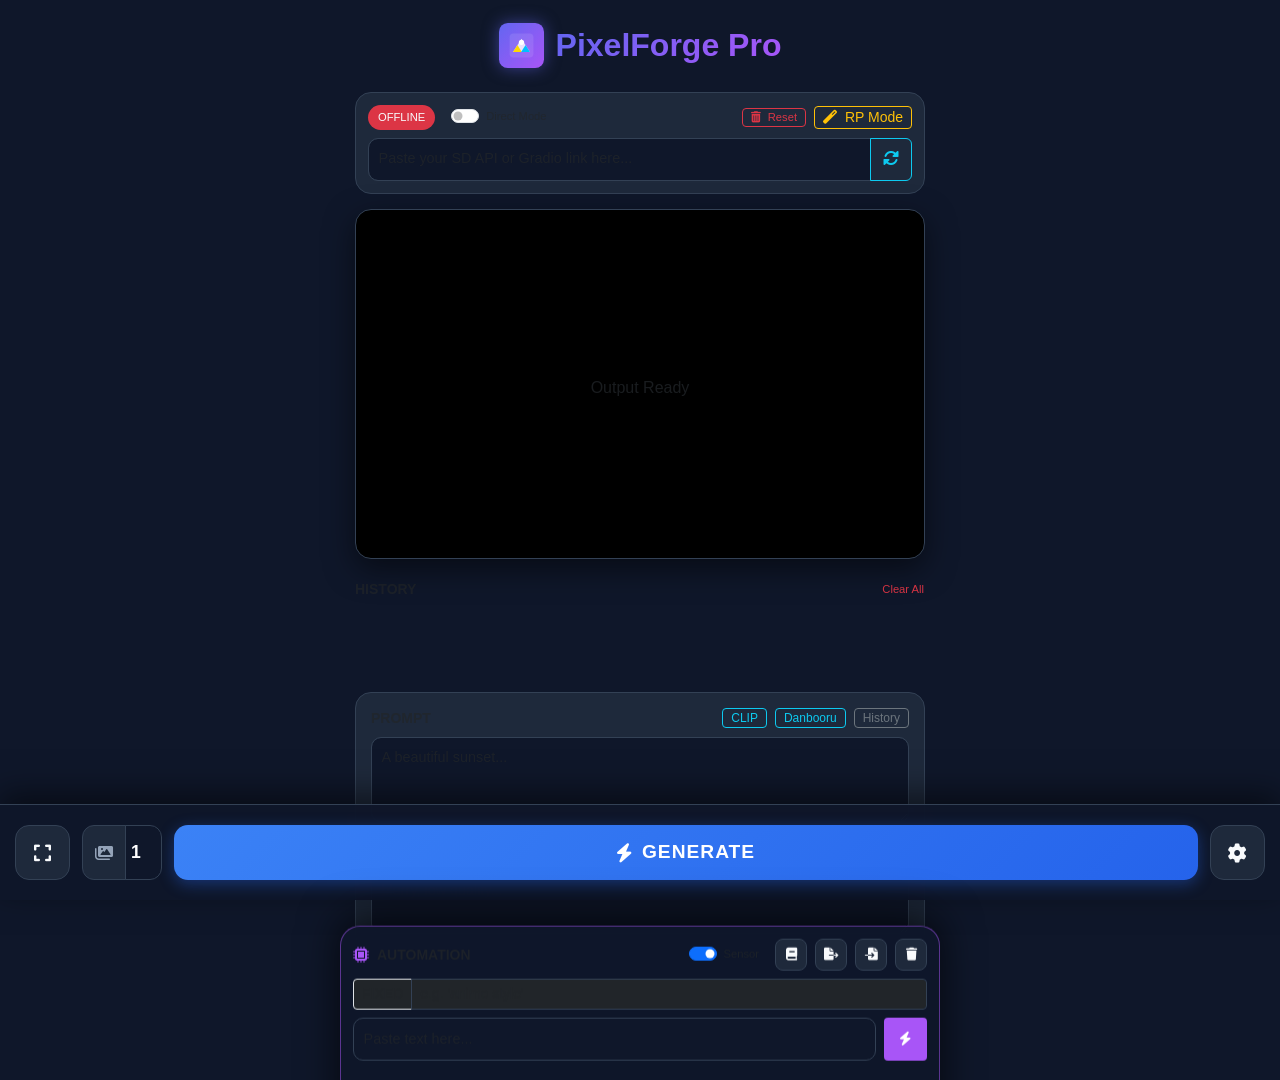
<file: index.html>
<!DOCTYPE html>
<html lang="en">
<head>
    <meta charset="UTF-8">
    <meta name="viewport" content="width=device-width, initial-scale=1.0, maximum-scale=1.0, user-scalable=no">
    <title>PixelForge Pro</title>
    <link rel="icon" type="image/svg+xml" href="logo.svg">
    <!-- PWA Support -->
    <link rel="manifest" href="manifest.json">
    <meta name="theme-color" content="#6366F1">
    <meta name="mobile-web-app-capable" content="yes">
    <meta name="apple-mobile-web-app-capable" content="yes">
    <meta name="description" content="PixelForge Pro: A high-performance, standalone web interface for Stable Diffusion.">
    <meta name="apple-mobile-web-app-status-bar-style" content="black-translucent">
    <link rel="apple-touch-icon" href="logo.svg">

    <link href="https://cdn.jsdelivr.net/npm/bootstrap@5.3.0/dist/css/bootstrap.min.css" rel="stylesheet">
    <link href="https://cdnjs.cloudflare.com/ajax/libs/font-awesome/6.0.0/css/all.min.css" rel="stylesheet">
    <style>
        :root {
            --bg-color: #0f172a;
            --card-bg: #1e293b;
            --accent-color: #3b82f6;
            --text-main: #f8fafc;
            --text-muted: #94a3b8;
            --border-color: #334155;
            --panel-height: 100px;
        }

        body {
            background-color: var(--bg-color);
            color: var(--text-main);
            font-family: 'Inter', -apple-system, sans-serif;
            padding-bottom: var(--panel-height);
            min-height: 100vh;
            overflow-x: hidden;
        }

        .container {
            max-width: 600px;
            padding: 15px;
        }

        .header-section {
            background-color: var(--card-bg);
            border-radius: 16px;
            padding: 12px;
            margin-bottom: 15px;
            border: 1px solid var(--border-color);
        }

        .form-control, .form-select {
            background-color: #0f172a;
            border: 1px solid var(--border-color);
            color: var(--text-main);
            padding: 0.6rem;
            border-radius: 10px;
            font-size: 0.9rem;
        }

        .image-output-container {
            width: 100%;
            min-height: 350px;
            background-color: #000;
            border-radius: 16px;
            display: flex;
            align-items: center;
            justify-content: center;
            position: relative;
            margin-bottom: 20px;
            border: 1px solid var(--border-color);
            overflow: hidden;
            box-shadow: 0 10px 30px rgba(0,0,0,0.5);
        }

        .image-output-container img {
            max-width: 100%;
            max-height: 80vh;
            object-fit: contain;
        }

        .prompt-section {
            background-color: var(--card-bg);
            border-radius: 16px;
            padding: 15px;
            margin-bottom: 15px;
            border: 1px solid var(--border-color);
        }

        .fixed-bottom-panel {
            position: fixed;
            bottom: 0;
            left: 0;
            right: 0;
            background: rgba(15, 23, 42, 0.95);
            backdrop-filter: blur(20px);
            border-top: 1px solid var(--border-color);
            padding: 20px 15px;
            z-index: 1050;
            box-shadow: 0 -10px 30px rgba(0,0,0,0.5);
        }

        .control-row {
            display: flex;
            align-items: center;
            gap: 12px;
            height: 55px;
        }

        .batch-input-group {
            width: 80px;
            height: 100%;
        }
        
        .batch-input-group .input-group {
            height: 100%;
        }

        .batch-input-group .input-group-text {
            background-color: var(--card-bg) !important;
            border-color: var(--border-color) !important;
            color: var(--text-muted);
            border-radius: 12px 0 0 12px;
        }

        .batch-input-group input {
            height: 100%;
            background-color: #0f172a !important;
            border-color: var(--border-color) !important;
            color: white !important;
            border-radius: 0 12px 12px 0;
            font-weight: bold;
            font-size: 1.1rem;
        }

        .settings-drawer {
            position: absolute;
            bottom: 100px;
            right: 15px;
            width: 300px;
            background: var(--card-bg);
            border: 1px solid var(--border-color);
            border-radius: 16px;
            padding: 16px;
            display: flex;
            flex-direction: column;
            gap: 12px;
            box-shadow: 0 10px 30px rgba(0,0,0,0.5);
            opacity: 0;
            visibility: hidden;
            transform: translateY(20px) scale(0.95);
            transform-origin: bottom right;
            transition: all 0.3s cubic-bezier(0.34, 1.56, 0.64, 1);
            z-index: 1100;
            max-height: 70vh;
            overflow-y: auto;
        }

        .settings-drawer.active {
            opacity: 1;
            visibility: visible;
            transform: translateY(0) scale(1);
        }

        .res-drawer {
            position: absolute;
            bottom: 100px;
            left: 15px;
            width: 280px;
            background: var(--card-bg);
            border: 1px solid var(--border-color);
            border-radius: 16px;
            padding: 16px;
            display: flex;
            flex-direction: column;
            gap: 12px;
            box-shadow: 0 10px 30px rgba(0,0,0,0.5);
            opacity: 0;
            visibility: hidden;
            transform: translateY(20px) scale(0.95);
            transform-origin: bottom left;
            transition: all 0.3s cubic-bezier(0.34, 1.56, 0.64, 1);
            z-index: 1100;
            max-height: 70vh;
            overflow-y: auto;
        }

        .res-drawer.active {
            opacity: 1;
            visibility: visible;
            transform: translateY(0) scale(1);
        }

        .resource-section {
            border-bottom: 1px solid var(--border-color);
            padding-bottom: 12px;
            margin-bottom: 8px;
        }

        .resource-section:last-child {
            border-bottom: none;
        }

        .resource-grid {
            display: grid;
            grid-template-columns: 1fr;
            gap: 8px;
            margin-top: 8px;
        }

        .lora-item {
            font-size: 0.75rem;
            padding: 6px 10px;
            background: #0f172a;
            border: 1px solid var(--border-color);
            border-radius: 8px;
            cursor: pointer;
            transition: all 0.2s;
            display: flex;
            justify-content: space-between;
            align-items: center;
        }

        .lora-item:hover {
            border-color: var(--accent-color);
            background: rgba(59, 130, 246, 0.1);
        }

        .btn-preset {
            width: 100%;
            padding: 12px;
            border-radius: 10px;
            font-size: 0.9rem;
            font-weight: 600;
            border: 1px solid var(--border-color);
            color: var(--text-main);
            background: #0f172a;
            text-align: center;
            transition: all 0.2s;
            display: flex;
            justify-content: space-between;
            align-items: center;
        }

        .btn-preset i { opacity: 0; }
        .btn-preset.active i { opacity: 1; }

        .btn-preset.active {
            background: var(--accent-color);
            border-color: var(--accent-color);
            color: white;
            box-shadow: 0 4px 12px rgba(59, 130, 246, 0.4);
        }

        .btn-res-toggle {
            width: 55px;
            height: 55px;
            background: var(--card-bg);
            border: 1px solid var(--border-color);
            border-radius: 14px;
            color: var(--text-main);
            display: flex;
            align-items: center;
            justify-content: center;
            font-size: 1.2rem;
            transition: all 0.2s;
        }
        
        .btn-res-toggle:active { transform: scale(0.95); }

        .btn-generate {
            flex: 1;
            background: linear-gradient(135deg, #3b82f6 0%, #2563eb 100%);
            border: none;
            height: 100%;
            font-weight: 800;
            border-radius: 14px;
            color: white;
            text-transform: uppercase;
            letter-spacing: 1px;
            font-size: 1.2rem;
            box-shadow: 0 4px 15px rgba(37, 99, 235, 0.4);
            transition: all 0.2s;
            display: flex;
            align-items: center;
            justify-content: center;
            gap: 10px;
        }
        
        .btn-generate:active { transform: scale(0.98); }
        .btn-generate:disabled { filter: grayscale(1); opacity: 0.7; }

        .loading-overlay {
            position: absolute;
            top: 0; left: 0; right: 0; bottom: 0;
            background: rgba(15, 23, 42, 0.8);
            display: none;
            flex-direction: column;
            align-items: center;
            justify-content: center;
            z-index: 10;
        }

        .badge-status { font-size: 0.7rem; padding: 4px 10px; border-radius: 20px; }

        .rp-sync-drawer {
            position: fixed;
            bottom: 100px;
            left: 50%;
            transform: translateX(-50%) translateY(150%);
            width: 95%;
            max-width: 600px;
            background: rgba(15, 23, 42, 0.98);
            backdrop-filter: blur(25px);
            border: 1px solid rgba(168, 85, 247, 0.5);
            border-radius: 20px;
            padding: 12px;
            z-index: 2500;
            transition: all 0.4s cubic-bezier(0.34, 1.56, 0.64, 1);
            box-shadow: 0 -10px 40px rgba(0,0,0,0.7);
        }

        .rp-sync-drawer.active {
            transform: translateX(-50%) translateY(0);
        }

        .keyword-pill {
            display: inline-block;
            background: rgba(168, 85, 247, 0.1);
            color: #e9d5ff;
            border: 1px solid rgba(168, 85, 247, 0.3);
            padding: 5px 12px;
            border-radius: 10px;
            font-size: 0.82rem;
            font-weight: 600;
            margin-right: 6px;
            margin-bottom: 6px;
        }

        .dict-panel {
            background: rgba(0,0,0,0.3);
            border-radius: 12px;
            padding: 12px;
            margin-top: 10px;
            display: none;
            max-height: 360px;
            overflow-y: auto;
        }

        .dict-editor {
            background: rgba(255,255,255,0.03);
            border-radius: 10px;
            padding: 10px;
        }

        .dict-keyword-input {
            min-height: 120px;
            resize: vertical;
            line-height: 1.45;
            color: #f5d0fe;
        }

        .dict-item {
            background: rgba(255,255,255,0.05);
            border-radius: 12px;
            margin-bottom: 10px;
            overflow: hidden;
            border: 1px solid var(--border-color);
        }

        .dict-header {
            padding: 10px 12px;
            background: rgba(255,255,255,0.02);
            display: flex;
            justify-content: space-between;
            align-items: center;
            cursor: pointer;
            transition: background 0.2s;
        }

        .dict-header:hover {
            background: rgba(255,255,255,0.08);
        }

        .dict-content {
            padding: 12px;
            border-top: 1px solid var(--border-color);
            display: none;
            background: rgba(0,0,0,0.2);
        }

        .dict-content.active {
            display: block;
        }

        .trigger-tag {
            display: inline-flex;
            align-items: center;
            background: rgba(59, 130, 246, 0.15);
            color: #60a5fa;
            border: 1px solid rgba(59, 130, 246, 0.3);
            padding: 2px 8px;
            border-radius: 6px;
            font-size: 0.75rem;
            margin-right: 4px;
            margin-bottom: 4px;
        }

        .btn-icon-xs {
            width: 24px;
            height: 24px;
            display: flex;
            align-items: center;
            justify-content: center;
            border-radius: 6px;
            font-size: 0.7rem;
            border: none;
            background: transparent;
            color: var(--text-muted);
            transition: all 0.2s;
        }

        .btn-icon-xs:hover {
            color: var(--text-main);
            background: rgba(255,255,255,0.1);
        }

        .dict-trigger-text {
            color: #7dd3fc;
            font-weight: 600;
            line-height: 1.35;
            word-break: break-word;
        }

        .dict-keyword-text {
            color: #f5d0fe;
            line-height: 1.45;
            word-break: break-word;
        }

        .btn-icon-sm {
            width: 32px;
            height: 32px;
            display: flex;
            align-items: center;
            justify-content: center;
            border-radius: 8px;
            border: 1px solid var(--border-color);
            background: var(--card-bg);
            color: var(--text-main);
            font-size: 0.8rem;
        }

        .history-item {
            height: 60px;
            width: 60px;
            object-fit: cover;
            border-radius: 8px;
            border: 1px solid var(--border-color);
            cursor: pointer;
            flex-shrink: 0;
        }

        @keyframes pulse-cyan {
            0% { box-shadow: 0 0 0 0 rgba(13, 202, 240, 0.7); }
            70% { box-shadow: 0 0 0 10px rgba(13, 202, 240, 0); }
            100% { box-shadow: 0 0 0 0 rgba(13, 202, 240, 0); }
        }

        .btn-pulse-cyan {
            animation: pulse-cyan 1s infinite;
            border-color: #0dcaf0 !important;
            color: #0dcaf0 !important;
        }
    </style>
</head>
<body>
    <div class="container" id="appContainer">
        <!-- HEADER WITH LOGO -->
        <div class="d-flex align-items-center justify-content-center mb-4 mt-2">
            <img src="logo.svg" alt="PixelForge Logo" style="width: 45px; height: 45px; margin-right: 12px; filter: drop-shadow(0 0 8px rgba(99, 102, 241, 0.5));">
            <h2 class="mb-0 fw-bold" style="background: linear-gradient(135deg, #6366F1 0%, #A855F7 100%); -webkit-background-clip: text; -webkit-text-fill-color: transparent;">PixelForge Pro</h2>
        </div>
        
        <!-- MAIN CONTENT WRAPPER -->
        <div class="main-app-content" id="mainContent">
            <!-- TOP: URL INPUT & STATUS -->
            <div class="header-section">
                <div class="d-flex justify-content-between align-items-center mb-2">
                    <div class="d-flex gap-2 align-items-center">
                        <span id="connBadge" class="badge-status bg-danger">OFFLINE</span>
                        <div class="form-check form-switch small mb-0 ms-2">
                            <input class="form-check-input" type="checkbox" id="useDirect" onchange="toggleDirect()">
                            <label class="form-check-label text-muted" style="font-size:0.7rem;" for="useDirect">Direct Mode</label>
                        </div>
                    </div>
                    <div class="d-flex gap-2 align-items-center">
                        <button class="btn btn-sm btn-outline-danger py-0" style="font-size: 0.7rem;" onclick="resetApp()">
                            <i class="fas fa-trash-alt me-1"></i> Reset
                        </button>
                        <button id="rpToggleBtn" class="btn btn-sm btn-outline-warning py-0" onclick="toggleImmersiveMode()">
                            <i class="fas fa-magic me-1"></i> RP Mode
                        </button>
                    </div>
                </div>
                <div class="input-group">
                    <input type="text" id="apiUrl" class="form-control" placeholder="Paste your SD API or Gradio link here...">
                    <button class="btn btn-outline-info" onclick="checkConnection()"><i class="fas fa-sync-alt"></i></button>
                </div>
                <!-- HELP TEXT FOR 504/CORS -->
                <div id="connHelp" class="mt-2 small text-muted d-none" style="font-size: 0.7rem; line-height: 1.2;">
                    <div class="p-2 border border-warning rounded bg-dark-subtle">
                        <b class="text-warning"><i class="fas fa-exclamation-triangle me-1"></i> Connection Issue:</b><br>
                        - <b>504 Timeout?</b> Proxy limit reached. Use <b>Direct Mode</b> or reduce resolution.<br>
                        - <b>CORS Error?</b> Add <code>--cors-allow-origins *</code> to your SD startup.
                    </div>
                </div>
            </div>

            <!-- RP IMMERSIVE SYNC DRAWER -->
            <div id="rpDrawer" class="rp-sync-drawer">
                <div class="d-flex justify-content-between align-items-center mb-2">
                    <div class="d-flex align-items-center gap-2">
                        <i class="fas fa-microchip" style="color:#a855f7;"></i>
                        <span class="small fw-bold text-muted text-uppercase">Automation</span>
                    </div>
                    <div class="d-flex gap-2 align-items-center">
                        <div class="form-check form-switch small mb-0 me-2">
                            <input class="form-check-input" type="checkbox" id="autoWatch" onchange="toggleWatch()">
                            <label class="form-check-label text-muted" style="font-size:0.7rem;" for="autoWatch">Sensor</label>
                        </div>
                        <button class="btn-icon-sm" onclick="toggleDict()" title="Manage Triggers"><i class="fas fa-book"></i></button>
                        <button class="btn-icon-sm" onclick="exportKeywords()" title="Backup Keywords"><i class="fas fa-file-export"></i></button>
                        <button class="btn-icon-sm" onclick="importKeywords()" title="Restore Keywords"><i class="fas fa-file-import"></i></button>
                        <button class="btn-icon-sm" onclick="clearRp()"><i class="fas fa-trash"></i></button>
                    </div>
                </div>
                
                <div class="input-group input-group-sm mb-2">
                    <span class="input-group-text bg-dark text-purple border-purple-subtle small">FIXED</span>
                    <input type="text" id="globalContext" class="form-control form-control-sm bg-dark text-light border-purple-subtle" 
                        placeholder="e.g. 'anime style'" oninput="localStorage.setItem('globalContext', this.value)">
                </div>

                <div class="d-flex gap-2 mb-2">
                    <input type="text" id="rpInput" class="form-control form-control-sm" placeholder="Paste text here...">
                    <button class="btn btn-sm btn-primary px-3" onclick="processRpSync()" style="background:#a855f7; border:none;">
                        <i class="fas fa-bolt"></i>
                    </button>
                </div>

                <div id="keywordPills" class="d-flex flex-wrap" style="min-height: 96px; max-height: 180px; overflow-y: auto; align-content: flex-start;"></div>

                <div id="dictPanel" class="dict-panel">
                    <div class="dict-editor mb-3">
                        <label class="small text-muted fw-bold mb-1">KEYWORD / OUTPUT</label>
                        <textarea id="keywordIn" class="form-control form-control-sm dict-keyword-input mb-2" rows="3" placeholder="e.g. 'high quality, detailed eyes'"></textarea>
                        
                        <label class="small text-muted fw-bold mb-1">TRIGGERS (Comma separated)</label>
                        <div class="row g-2 mb-2">
                            <div class="col-8">
                                <input type="text" id="triggerIn" class="form-control form-control-sm" placeholder="e.g. 'eye, looking at viewer'">
                            </div>
                            <div class="col-4">
                                <input type="number" id="weightIn" class="form-control form-control-sm" value="1.0" step="0.1" title="Weight">
                            </div>
                        </div>
                        
                        <div class="d-flex justify-content-between align-items-center">
                            <div class="form-check form-switch small">
                                <input class="form-check-input" type="checkbox" id="regexTrigger">
                                <label class="form-check-label text-muted" for="regexTrigger" style="font-size: 0.7rem;">Regex</label>
                            </div>
                            <button class="btn btn-sm btn-info px-3" onclick="addTrigger()">
                                <i class="fas fa-plus me-1"></i> Add Rule
                            </button>
                        </div>
                    </div>
                    <div id="dictList"></div>
                </div>
            </div>

            <!-- IMAGE OUTPUT -->
            <div class="image-output-container" id="imageOutput">
                <div id="placeholder" class="text-center text-muted">
                    <i class="fas fa-sparkles fa-3x mb-3"></i>
                    <p>Output Ready</p>
                </div>
                <div class="loading-overlay" id="loader">
                    <div class="spinner-border text-primary mb-2"></div>
                    <div class="fw-bold mb-2">Generating...</div>
                    <div class="progress w-75" style="height: 6px; background: rgba(255,255,255,0.1);">
                        <div id="progressBar" class="progress-bar progress-bar-striped progress-bar-animated bg-info" style="width: 0%"></div>
                    </div>
                </div>
                <img id="resultImg" class="d-none">
                <button id="downloadBtn" class="btn btn-dark btn-sm position-absolute top-0 end-0 m-2 d-none" onclick="downloadImage()">
                    <i class="fas fa-download"></i>
                </button>
            </div>

            <!-- RECENT HISTORY -->
            <div class="d-flex justify-content-between align-items-center mb-2">
                <label class="small fw-bold text-muted">HISTORY</label>
                <button class="btn btn-sm btn-link text-danger p-0" style="font-size: 0.7rem; text-decoration: none;" onclick="clearImageHistory()">
                    Clear All
                </button>
            </div>
            <div id="historyStrip" class="d-flex gap-2 overflow-x-auto mb-4 pb-2" style="scrollbar-width: none; min-height: 60px;"></div>

            <!-- PROMPTS -->
            <div class="prompt-section">
                <div class="d-flex justify-content-between align-items-center mb-2">
                    <label class="small fw-bold text-muted">PROMPT</label>
                    <div class="d-flex gap-2">
                        <button class="btn btn-sm btn-outline-info py-0" style="font-size: 0.75rem;" onclick="interrogate('clip')">
                            CLIP
                        </button>
                        <button class="btn btn-sm btn-outline-info py-0" style="font-size: 0.75rem;" onclick="interrogate('deepdanbooru')">
                            Danbooru
                        </button>
                        <button class="btn btn-sm btn-outline-secondary py-0" style="font-size: 0.75rem;" onclick="togglePromptHistory()">
                            History
                        </button>
                    </div>
                </div>
                <textarea id="prompt" class="form-control mb-3" rows="3" placeholder="A beautiful sunset..."></textarea>
                
                <label class="small fw-bold text-muted mb-2">NEGATIVE PROMPT</label>
                <textarea id="negativePrompt" class="form-control" rows="2" placeholder="blurry, low quality..."></textarea>
            </div>
        </div>
    </div>

    <!-- PROMPT HISTORY MODAL -->
    <div class="modal fade" id="promptHistoryModal" tabindex="-1">
        <div class="modal-dialog modal-dialog-centered modal-dialog-scrollable">
            <div class="modal-content bg-dark border-secondary text-light">
                <div class="modal-header border-secondary">
                    <h6 class="modal-title">Prompt History</h6>
                    <button type="button" class="btn-close btn-close-white" data-bs-dismiss="modal"></button>
                </div>
                <div class="modal-body p-0">
                    <div id="promptHistoryList" class="list-group list-group-flush"></div>
                </div>
                <div class="modal-footer border-secondary p-2">
                    <button class="btn btn-sm btn-outline-danger w-100" onclick="clearPromptHistory()">Clear History</button>
                </div>
            </div>
        </div>
    </div>

    <div class="fixed-bottom-panel">
        <div id="resDrawer" class="res-drawer">
            <div class="d-flex justify-content-between align-items-center mb-2">
                <span class="small fw-bold text-uppercase text-muted">Resources</span>
                <button class="btn btn-sm btn-outline-info py-0" onclick="refreshResources()"><i class="fas fa-sync-alt"></i></button>
            </div>

            <!-- MODELS SECTION -->
            <div class="resource-section">
                <label class="small text-muted fw-bold text-uppercase mb-2" style="font-size: 0.65rem;">Checkpoints</label>
                <select id="modelSelect" class="form-select form-select-sm" onchange="switchModel(this.value)">
                    <option value="">Loading models...</option>
                </select>
            </div>

            <!-- VAE SECTION -->
            <div class="resource-section">
                <label class="small text-muted fw-bold text-uppercase mb-2" style="font-size: 0.65rem;">VAE</label>
                <select id="vaeSelect" class="form-select form-select-sm" onchange="switchVAE(this.value)">
                    <option value="None">None</option>
                    <option value="Automatic">Automatic</option>
                </select>
            </div>

            <!-- LORA SECTION -->
            <div class="resource-section">
                <label class="small text-muted fw-bold text-uppercase mb-2" style="font-size: 0.65rem;">LoRAs</label>
                <div id="loraList" class="resource-grid">
                    <div class="text-muted small">Connect to load LoRAs</div>
                </div>
            </div>

            <div class="resource-section">
                <div class="small text-muted mb-2 fw-bold text-uppercase" style="font-size: 0.65rem;">Aspect Ratio</div>
                <div class="d-flex flex-column gap-2">
                    <button class="btn-preset active" onclick="setRes(512, 512, this)">1:1 Square <i class="fas fa-check"></i></button>
                    <button class="btn-preset" onclick="setRes(1024, 1024, this)">1:1 HD <i class="fas fa-check"></i></button>
                    <button class="btn-preset" onclick="setRes(512, 768, this)">2:3 Portrait <i class="fas fa-check"></i></button>
                    <button class="btn-preset" onclick="setRes(768, 512, this)">3:2 Landscape <i class="fas fa-check"></i></button>
                </div>
            </div>
        </div>

        <div id="settingsDrawer" class="settings-drawer">
            <div class="d-flex justify-content-between align-items-center mb-2">
                <span class="small fw-bold text-uppercase text-muted">Settings</span>
                <button class="btn btn-sm btn-outline-secondary py-0" onclick="toggleSettings()"><i class="fas fa-times"></i></button>
            </div>
            
            <div class="row g-2">
                <div class="col-6">
                    <label class="small text-muted">Width</label>
                    <input type="number" id="width" class="form-control form-control-sm" value="512" step="64">
                </div>
                <div class="col-6">
                    <label class="small text-muted">Height</label>
                    <input type="number" id="height" class="form-control form-control-sm" value="512" step="64">
                </div>
            </div>

            <div class="row g-2">
                <div class="col-6">
                    <label class="small text-muted">Steps</label>
                    <input type="number" id="steps" class="form-control form-control-sm" value="20">
                </div>
                <div class="col-6">
                    <label class="small text-muted">CFG</label>
                    <input type="number" id="cfg" class="form-control form-control-sm" value="7" step="0.5">
                </div>
            </div>

            <div>
                <label class="small text-muted">Sampler</label>
                <select id="sampler" class="form-select form-select-sm mt-1">
                    <option value="Euler a">Euler a</option>
                    <option value="DPM++ 2M Karras">DPM++ 2M Karras</option>
                    <option value="DPM++ SDE Karras">DPM++ SDE Karras</option>
                </select>
            </div>
            
             <div>
                <label class="small text-muted">Seed (-1 for random)</label>
                <input type="number" id="seed" class="form-control form-control-sm" value="-1">
            </div>

            <div class="d-flex justify-content-between align-items-center mt-2 pt-2 border-top border-secondary">
                <label class="small fw-bold text-info mb-0">Hires. fix</label>
                <div class="form-check form-switch">
                    <input class="form-check-input" type="checkbox" id="enableHires">
                </div>
            </div>
            
            <div id="hiresControls" class="row g-2 opacity-50">
                <div class="col-6">
                    <label class="small text-muted">Scale</label>
                    <input type="number" id="hrScale" class="form-control form-control-sm" value="2" step="0.1">
                </div>
                <div class="col-6">
                    <label class="small text-muted">Denoise</label>
                    <input type="number" id="hrDenoise" class="form-control form-control-sm" value="0.5" step="0.05">
                </div>
            </div>
        </div>

        <div class="control-row">
            <button class="btn-res-toggle" onclick="toggleRes()"><i class="fas fa-expand"></i></button>
            <div class="batch-input-group">
                <div class="input-group">
                    <span class="input-group-text"><i class="fas fa-images"></i></span>
                    <input type="number" id="batchCount" class="form-control text-center px-1" value="1" min="1" max="8">
                </div>
            </div>
            <button id="genBtn" class="btn-generate" onclick="generateImage()">
                <i class="fas fa-bolt"></i> GENERATE
            </button>
            <button class="btn-res-toggle" onclick="toggleSettings()"><i class="fas fa-cog"></i></button>
        </div>
    </div>

    <script src="https://cdn.jsdelivr.net/npm/bootstrap@5.3.0/dist/js/bootstrap.bundle.min.js"></script>
    <script>
        const get = id => document.getElementById(id);
        const apiUrl = get('apiUrl'), promptInput = get('prompt'), negPrompt = get('negativePrompt'),
              width = get('width'), height = get('height'), steps = get('steps'), 
              cfg = get('cfg'), sampler = get('sampler'), 
              batchCount = get('batchCount'), connBadge = get('connBadge'),
              loader = get('loader'), resultImg = get('resultImg'), 
              placeholder = get('placeholder'), downloadBtn = get('downloadBtn'), 
              genBtn = get('genBtn'), resDrawer = get('resDrawer'), 
              historyStrip = get('historyStrip'), enableHires = get('enableHires'), 
              hrScale = get('hrScale'), hrDenoise = get('hrDenoise'),
              hiresControls = get('hiresControls'), settingsDrawer = get('settingsDrawer'), 
              seed = get('seed'), autoWatch = get('autoWatch'),
              rpDrawer = get('rpDrawer'), rpInput = get('rpInput'), 
              rpToggleBtn = get('rpToggleBtn'), keywordPills = get('keywordPills'), 
              dictPanel = get('dictPanel'), dictList = get('dictList'),
              triggerIn = get('triggerIn'), keywordIn = get('keywordIn'),
              weightIn = get('weightIn'), regexTrigger = get('regexTrigger'),
              globalContext = get('globalContext'), 
              useDirect = get('useDirect'), connHelp = get('connHelp'),
              progressBar = get('progressBar'),
              modelSelect = get('modelSelect'), vaeSelect = get('vaeSelect'),
              loraList = get('loraList');

        let isGenerating = false;
        let isQueued = false;
        let activeProxy = "";
        let currentProxyIndex = 0;
        let isApiConnected = false;
        const PROXIES = [
            "https://corsproxy.io/?",
            "https://api.allorigins.win/raw?url=",
            "https://thingproxy.freeboard.io/fetch/"
        ];
        let isRpMode = false;
        let lastClipboardText = "";
        let lastProcessedText = "";
        let watchInterval = null;
        let customDict = JSON.parse(localStorage.getItem('rpDictionary') || '{}');
        
        function normalizeKeywordList(value) {
            if (Array.isArray(value)) {
                return [...new Set(value.map(v => String(v).trim()).filter(Boolean))];
            }
            const single = String(value || '').trim();
            return single ? [single] : [];
        }

        function saveCustomDict() {
            localStorage.setItem('rpDictionary', JSON.stringify(customDict));
        }

        // MIGRATION & PERSISTENCE FIX
        function migrateDict() {
            let migrated = false;
            const newDict = {};
            
            try {
                const stored = localStorage.getItem('rpDictionary');
                if (!stored) return;
                
                const data = JSON.parse(stored);
                Object.entries(data).forEach(([key, val]) => {
                    // Old structure: trigger -> [keywords]
                    if (Array.isArray(val)) {
                        const id = 'mig_' + Math.random().toString(36).substr(2, 9);
                        newDict[id] = {
                            output: val.join(', '),
                            triggers: [key],
                            weight: 1.0,
                            isRegex: false
                        };
                        migrated = true;
                    } 
                    // New structure
                    else if (val && typeof val === 'object' && val.output) {
                        newDict[key] = val;
                    }
                });

                if (migrated || Object.keys(newDict).length > 0) {
                    customDict = newDict;
                    saveCustomDict();
                }
            } catch (e) {
                console.error("Migration failed", e);
            }
        }
        
        migrateDict();
        let progressTimer = null;
        window.onload = () => {
            if (localStorage.getItem('useDirect') === 'true') useDirect.checked = true;
            if (localStorage.getItem('apiUrl')) apiUrl.value = localStorage.getItem('apiUrl');
            if (globalContext) globalContext.value = localStorage.getItem('globalContext') || '';
            loadHistory();
            
            // Automation Sensor Initialization: FORCE ON
            localStorage.setItem('autoWatch', 'true');
            autoWatch.checked = true;
            
            // Prime the clipboard cache immediately to prevent auto-gen on load
            navigator.clipboard.readText().then(text => {
                if (text) {
                    lastClipboardText = text;
                    lastProcessedText = text;
                    console.log("Clipboard primed on load. No auto-gen.");
                }
                toggleWatch();
            }).catch(() => {
                toggleWatch();
            });
            
            renderDict();
            checkConnection();

            // FALLBACK & PERMISSION PRIMING
            window.addEventListener('click', () => {
                // One-time silent read to trigger permission prompt
                if (autoWatch.checked && !window._clipPrimed) {
                    navigator.clipboard.readText().then(text => {
                        window._clipPrimed = true;
                        if (text) {
                            lastClipboardText = text;
                            lastProcessedText = text;
                        }
                        console.log("Clipboard API Primed.");
                    }).catch(() => {});
                }
            }, { once: true });

            window.addEventListener('paste', (e) => {
                const text = e.clipboardData.getData('text');
                if (text) {
                    console.log("Manual Paste Detected - Syncing cache...");
                    lastClipboardText = text;
                    lastProcessedText = text;
                    rpInput.value = text;
                    processRpSync();
                }
            });
        };

        function toggleDirect() {
            localStorage.setItem('useDirect', useDirect.checked);
            isApiConnected = false;
            checkConnection();
        }
        function parseUrlSafe(rawUrl) {
            try {
                return new URL(rawUrl);
            } catch (e) {
                return null;
            }
        }
        function isLoopbackHost(hostname) {
            if (!hostname) return false;
            const h = hostname.toLowerCase();
            return h === 'localhost' || h === '::1' || h.startsWith('127.');
        }
        function isPrivateIPv4(hostname) {
            if (!hostname) return false;
            const parts = hostname.split('.');
            if (parts.length !== 4) return false;
            const nums = parts.map(n => Number(n));
            if (nums.some(n => Number.isNaN(n) || n < 0 || n > 255)) return false;
            if (nums[0] === 10) return true;
            if (nums[0] === 192 && nums[1] === 168) return true;
            if (nums[0] === 172 && nums[1] >= 16 && nums[1] <= 31) return true;
            if (nums[0] === 169 && nums[1] === 254) return true;
            return false;
        }
        function isPrivateTarget(rawUrl) {
            const parsed = parseUrlSafe(rawUrl);
            if (!parsed) return false;
            const host = parsed.hostname.toLowerCase();
            return isLoopbackHost(host) || isPrivateIPv4(host) || host.endsWith('.local');
        }
        function localAwareFetch(rawUrl, options = {}) {
            const opts = { ...options };
            const parsed = parseUrlSafe(rawUrl);
            const isLoopback = parsed ? isLoopbackHost(parsed.hostname) : false;
            if (isPrivateTarget(rawUrl) && !isLoopback && opts.targetAddressSpace === undefined) {
                opts.targetAddressSpace = "local";
            }
            return fetch(rawUrl, opts);
        }
        async function refreshResources() {
            if (!isApiConnected) return;
            await Promise.all([fetchModels(), fetchVAEs(), fetchLoras()]);
        }

        async function fetchModels() {
            const base = apiUrl.value.trim().replace(/\/$/, '');
            const url = `${base}/sdapi/v1/sd-models`;
            const finalUrl = activeProxy ? `${activeProxy}${encodeURIComponent(url)}` : url;
            try {
                const res = await localAwareFetch(finalUrl);
                if (res.ok) {
                    const models = await res.json();
                    modelSelect.innerHTML = models.map(m => `<option value="${m.title}">${m.model_name}</option>`).join('');
                    
                    // Get current model
                    const optUrl = `${base}/sdapi/v1/options`;
                    const optFinalUrl = activeProxy ? `${activeProxy}${encodeURIComponent(optUrl)}` : optUrl;
                    const optRes = await localAwareFetch(optFinalUrl);
                    if (optRes.ok) {
                        const opts = await optRes.json();
                        modelSelect.value = opts.sd_model_checkpoint;
                    }
                }
            } catch (e) { console.error("Models fetch failed", e); }
        }

        async function fetchVAEs() {
            const base = apiUrl.value.trim().replace(/\/$/, '');
            const url = `${base}/sdapi/v1/sd-vae`;
            const finalUrl = activeProxy ? `${activeProxy}${encodeURIComponent(url)}` : url;
            try {
                const res = await localAwareFetch(finalUrl);
                if (res.ok) {
                    const vaes = await res.json();
                    vaeSelect.innerHTML = '<option value="None">None</option><option value="Automatic">Automatic</option>' + 
                        vaes.map(v => `<option value="${v.model_name}">${v.model_name}</option>`).join('');
                }
            } catch (e) { console.error("VAEs fetch failed", e); }
        }

        async function fetchLoras() {
            const base = apiUrl.value.trim().replace(/\/$/, '');
            const url = `${base}/sdapi/v1/loras`;
            const finalUrl = activeProxy ? `${activeProxy}${encodeURIComponent(url)}` : url;
            try {
                const res = await localAwareFetch(finalUrl);
                if (res.ok) {
                    const loras = await res.json();
                    loraList.innerHTML = loras.map(l => `
                        <div class="lora-item" onclick="addLoraToPrompt('${l.name}')">
                            <span>${l.name}</span>
                            <i class="fas fa-plus-circle text-info"></i>
                        </div>
                    `).join('');
                }
            } catch (e) { 
                console.error("LoRAs fetch failed", e);
                loraList.innerHTML = '<div class="text-danger small">LoRA API not available</div>';
            }
        }

        function addLoraToPrompt(name) {
            const tag = `<lora:${name}:1.0>`;
            if (!promptInput.value.includes(tag)) {
                promptInput.value = promptInput.value ? `${promptInput.value}, ${tag}` : tag;
            }
        }

        async function switchModel(name) {
            if (!name) return;
            const base = apiUrl.value.trim().replace(/\/$/, '');
            const url = `${base}/sdapi/v1/options`;
            const finalUrl = activeProxy ? `${activeProxy}${encodeURIComponent(url)}` : url;
            modelSelect.disabled = true;
            try {
                await localAwareFetch(finalUrl, {
                    method: 'POST',
                    headers: { 'Content-Type': 'application/json' },
                    body: JSON.stringify({ sd_model_checkpoint: name })
                });
            } catch (e) { alert("Failed to switch model: " + e.message); }
            finally { modelSelect.disabled = false; }
        }

        async function switchVAE(name) {
            const base = apiUrl.value.trim().replace(/\/$/, '');
            const url = `${base}/sdapi/v1/options`;
            const finalUrl = activeProxy ? `${activeProxy}${encodeURIComponent(url)}` : url;
            vaeSelect.disabled = true;
            try {
                await localAwareFetch(finalUrl, {
                    method: 'POST',
                    headers: { 'Content-Type': 'application/json' },
                    body: JSON.stringify({ sd_vae: name })
                });
            } catch (e) { alert("Failed to switch VAE: " + e.message); }
            finally { vaeSelect.disabled = false; }
        }

        async function interrogate(model) {
            if (!resultImg.src || resultImg.classList.contains('d-none')) {
                return alert("Generate or select an image first to interrogate.");
            }
            const base = apiUrl.value.trim().replace(/\/$/, '');
            const url = `${base}/sdapi/v1/interrogate`;
            const finalUrl = activeProxy ? `${activeProxy}${encodeURIComponent(url)}` : url;
            
            const base64 = resultImg.src.split(',')[1];
            
            try {
                const res = await localAwareFetch(finalUrl, {
                    method: 'POST',
                    headers: { 'Content-Type': 'application/json' },
                    body: JSON.stringify({ image: base64, model: model })
                });
                if (res.ok) {
                    const data = await res.json();
                    promptInput.value = data.caption;
                }
            } catch (e) { alert("Interrogation failed: " + e.message); }
        }

        async function checkConnection() {
            let base = apiUrl.value.trim().replace(/\/$/, '');
            if (!base) {
                isApiConnected = false;
                return false;
            }
            const sdIndex = base.indexOf('/sdapi');
            if (sdIndex !== -1) base = base.substring(0, sdIndex);
            apiUrl.value = base;
            localStorage.setItem('apiUrl', base);
            const parsedBase = parseUrlSafe(base);
            const isPrivateBase = isPrivateTarget(base);
            const isLoopbackBase = parsedBase ? isLoopbackHost(parsedBase.hostname) : false;
            const targetPort = parsedBase && parsedBase.port ? parsedBase.port : '7860';
            const testUrl = `${base}/sdapi/v1/options`;
            connBadge.textContent = 'TESTING...';
            connBadge.className = 'badge-status bg-info';
            connHelp.classList.add('d-none');
            isApiConnected = false;
            activeProxy = '';
            let directError = null;
            try {
                const res = await localAwareFetch(testUrl, { method: 'GET', mode: 'cors' });
                if (res.ok) {
                    activeProxy = '';
                    isApiConnected = true;
                    connBadge.textContent = 'DIRECT ONLINE';
                    connBadge.className = 'badge-status bg-success';
                    refreshResources();
                    return true;
                }
                if (res.status === 404) {
                    connBadge.textContent = 'API MISSING';
                    connBadge.className = 'badge-status bg-danger';
                    alert('This target responded, but /sdapi/v1/options returned 404. It is not exposing the Stable Diffusion API.');
                    return false;
                }
                directError = new Error(`Direct status ${res.status}`);
            } catch (e) {
                directError = e;
                console.warn('Direct connection failed', e);
            }
            if (useDirect.checked) {
                connBadge.textContent = 'CORS/OFFLINE';
                connBadge.className = 'badge-status bg-danger';
                connHelp.classList.remove('d-none');
                return false;
            }
            if (isPrivateBase) {
                connBadge.textContent = 'LOCAL BLOCKED';
                connBadge.className = 'badge-status bg-danger';
                connHelp.classList.remove('d-none');
                if (isLoopbackBase) {
                    alert(
                        'Localhost rejected the browser request or is not reachable.\n\n' +
                        'Start your SD backend with:\n' +
                        `--api --listen --port ${targetPort} --cors-allow-origins=https://milak-web.github.io\n\n` +
                        'Then try Direct Mode again.'
                    );
                } else {
                    alert('This local/LAN target is private-network only. Public proxy fallback is skipped for private addresses. Enable CORS on the backend and try Direct Mode.');
                }
                return false;
            }
            for (let i = 0; i < PROXIES.length; i++) {
                const proxy = PROXIES[i];
                try {
                    const res = await fetch(proxy + encodeURIComponent(testUrl));
                    if (res.ok) {
                        activeProxy = proxy;
                        currentProxyIndex = i;
                        isApiConnected = true;
                        connBadge.textContent = `PROXY ONLINE ${i + 1}`;
                        connBadge.className = 'badge-status bg-success';
                        refreshResources();
                        return true;
                    }
                } catch (e) {
                    console.warn(`Proxy ${i + 1} failed`, e);
                }
            }

            console.error("Connection check failed:", directError);
            connBadge.textContent = 'OFFLINE';
            connBadge.className = 'badge-status bg-danger';
            connHelp.classList.remove('d-none');
            return false;
        }

        async function updateProgress() {
            let base = apiUrl.value.trim().replace(/\/$/, '');
            const progressUrl = `${base}/sdapi/v1/progress`;
            const finalUrl = activeProxy ? `${activeProxy}${encodeURIComponent(progressUrl)}` : progressUrl;

            try {
                const res = await localAwareFetch(finalUrl);
                if (res.ok) {
                    const data = await res.json();
                    progressBar.style.width = `${Math.round(data.progress * 100)}%`;
                }
            } catch (e) { }
        }


        async function generateImage() {
            if (isGenerating) {
                isQueued = true;
                return;
            }
            
            const promptVal = promptInput.value.trim();
            if (!promptVal) return alert('Prompt required');
            savePromptToHistory(promptVal);

            if (!isApiConnected) {
                const connected = await checkConnection();
                if (!connected) return;
            }

            const count = parseInt(batchCount.value) || 1;
            const userSeedRaw = parseInt(seed.value);
            const userSeed = Number.isNaN(userSeedRaw) ? -1 : userSeedRaw;
            let base = apiUrl.value.trim().replace(/\/$/, '');
            const targetUrl = base.includes('/sdapi/v1/') ? base : `${base}/sdapi/v1/txt2img`;

            isGenerating = true;
            isQueued = false;
            loader.style.display = 'flex';
            progressBar.style.width = '0%';
            placeholder.classList.add('d-none');
            progressTimer = setInterval(updateProgress, 2000);
            
            let successCount = 0;
            let failCount = 0;
            let lastErrorMessage = "";

            try {
                for (let i = 0; i < count; i++) {
                    const currentSeed = userSeed < 0
                        ? Math.floor(Math.random() * 2147483647)
                        : userSeed + i;

                    const payload = {
                        prompt: promptVal, negative_prompt: negPrompt.value,
                        steps: parseInt(steps.value), cfg_scale: parseFloat(cfg.value),
                        width: parseInt(width.value), height: parseInt(height.value),
                        sampler_name: sampler.value, batch_size: 1,
                        seed: currentSeed,
                        enable_hr: enableHires.checked,
                        hr_scale: parseFloat(hrScale.value),
                        denoising_strength: parseFloat(hrDenoise.value)
                    };

                    const proxyAttempts = activeProxy ? [
                        { jpeg_quality: 70, steps: parseInt(steps.value), hires: enableHires.checked },
                        { jpeg_quality: 55, steps: Math.max(12, parseInt(steps.value) - 8), hires: false },
                        { jpeg_quality: 45, steps: Math.max(8, parseInt(steps.value) - 12), hires: false }
                    ] : [{ jpeg_quality: null, steps: parseInt(steps.value), hires: enableHires.checked }];

                    let response = null;
                    let lastStatus = null;

                    try {
                        for (let attemptIdx = 0; attemptIdx < proxyAttempts.length; attemptIdx++) {
                            const attempt = proxyAttempts[attemptIdx];
                            const attemptPayload = { ...payload };
                            attemptPayload.steps = attempt.steps;
                            attemptPayload.enable_hr = attempt.hires;

                            if (activeProxy) {
                                attemptPayload.override_settings = {
                                    samples_format: "jpeg",
                                    jpeg_quality: attempt.jpeg_quality
                                };
                            }

                            const finalUrl = activeProxy ? `${activeProxy}${encodeURIComponent(targetUrl)}` : targetUrl;
                            response = await localAwareFetch(finalUrl, {
                                method: 'POST',
                                headers: { 'Content-Type': 'application/json' },
                                body: JSON.stringify(attemptPayload)
                            });

                            if (response.ok) break;
                            lastStatus = response.status;
                            if (!activeProxy || (response.status !== 413 && response.status !== 504)) break;
                        }

                        if (!response || !response.ok) {
                            if (lastStatus === 504) {
                                lastErrorMessage = "TIMEOUT (504): Proxy timed out. Use Direct Mode.";
                            } else if (lastStatus === 413) {
                                lastErrorMessage = "PAYLOAD TOO LARGE (413). Use Direct Mode.";
                            } else {
                                lastErrorMessage = `HTTP error ${lastStatus || (response && response.status)}`;
                            }
                            throw new Error(lastErrorMessage);
                        }
                        
                        const resultData = await response.json();
                        if (resultData && resultData.images && resultData.images.length > 0) {
                            displayImage(resultData.images[0], promptVal);
                            successCount++;
                        } else {
                            failCount++;
                        }
                    } catch (imgErr) {
                        failCount++;
                        console.error("Batch item failed:", imgErr);
                        if (!lastErrorMessage) lastErrorMessage = imgErr.message || "Unknown batch error";
                        continue;
                    }
                }

                if (failCount > 0) {
                    if (successCount > 0) {
                        alert(`Batch completed with partial success: ${successCount}/${count} generated. Last error: ${lastErrorMessage}`);
                    } else {
                        alert(`Batch failed: ${lastErrorMessage}`);
                    }
                }
            } catch (error) {
                console.error("Fail:", error);
                alert("Failed: " + error.message);
            } finally {
                isGenerating = false;
                loader.style.display = 'none';
                clearInterval(progressTimer);
                
                if (isQueued) {
                    console.log("Processing queued generation...");
                    generateImage();
                }
            }
        }

        function displayImage(base64Data, promptText) {
            const base64 = `data:image/png;base64,${base64Data}`;
            resultImg.src = base64;
            resultImg.classList.remove('d-none');
            placeholder.classList.add('d-none');
            downloadBtn.classList.remove('d-none');
            addToHistory({ src: base64, prompt: promptText, date: Date.now() }, true);
        }

        function addToHistory(item, save = false) {
            const img = document.createElement('img');
            img.src = item.src;
            img.className = "history-item";
            img.onclick = () => {
                resultImg.src = item.src;
                resultImg.classList.remove('d-none');
                placeholder.classList.add('d-none');
                downloadBtn.classList.remove('d-none');
                promptInput.value = item.prompt;
            };
            historyStrip.prepend(img);
            if (save) {
                try {
                    let history = JSON.parse(localStorage.getItem('imgHistory') || '[]');
                    history.unshift(item);
                    if (history.length > 5) history = history.slice(0, 5); // Max 5 images
                    
                    let success = false;
                    while (!success && history.length > 0) {
                        try {
                            localStorage.setItem('imgHistory', JSON.stringify(history));
                            success = true;
                        } catch (e) {
                            history.pop(); // Remove oldest if full
                        }
                    }
                } catch (e) { localStorage.removeItem('imgHistory'); }
            }
        }

        function loadHistory() {
            const history = JSON.parse(localStorage.getItem('imgHistory') || '[]');
            [...history].reverse().forEach(item => addToHistory(item, false));
        }

        function clearImageHistory() {
            if (confirm("Clear history?")) {
                localStorage.removeItem('imgHistory');
                historyStrip.innerHTML = '';
            }
        }

        function resetApp() {
            if (confirm("Reset app?")) {
                localStorage.clear();
                window.location.reload();
            }
        }

        function toggleImmersiveMode() {
            isRpMode = !isRpMode;
            rpToggleBtn.classList.toggle('btn-warning');
            rpDrawer.classList.toggle('active');
            if (isRpMode) rpInput.focus();
        }

        function toggleDict() { dictPanel.style.display = dictPanel.style.display === 'block' ? 'none' : 'block'; renderDict(); }
        function addTrigger() {
            const keywordText = keywordIn.value.trim();
            const triggersText = triggerIn.value.trim();
            const weight = parseFloat(weightIn.value) || 1.0;
            const isRegex = regexTrigger.checked;

            if (!keywordText || !triggersText) return alert("Both keyword and triggers are required.");

            const triggers = triggersText.split(',').map(t => t.trim()).filter(Boolean);
            
            // Unicode-safe unique ID
            const id = 'kw_' + Date.now() + '_' + Math.random().toString(36).substr(2, 9);
            
            customDict[id] = {
                output: keywordText,
                triggers: triggers,
                weight: weight,
                isRegex: isRegex
            };

            saveCustomDict();
            renderDict();
            
            triggerIn.value = '';
            triggerIn.focus();
        }

        function renderDict() {
            dictList.innerHTML = '';
            Object.entries(customDict).forEach(([id, data]) => {
                const item = document.createElement('div');
                item.className = 'dict-item';
                
                const output = data.output || "";
                const triggers = Array.isArray(data.triggers) ? data.triggers : [data.triggers || ""];
                const weight = data.weight || 1.0;
                const isRegex = data.isRegex || false;
                
                item.innerHTML = `
                    <div class="dict-header" onclick="this.nextElementSibling.classList.toggle('active')">
                        <div class="d-flex flex-column overflow-hidden me-2">
                            <span class="dict-keyword-text text-truncate fw-bold" style="color:#7dd3fc; font-size:0.85rem;">${output}</span>
                            <div class="d-flex align-items-center gap-2 mt-1">
                                <span class="badge bg-dark border border-secondary text-muted" style="font-size:0.6rem;">${triggers.length} triggers</span>
                                <span class="badge bg-secondary" style="font-size:0.6rem;">w:${weight}</span>
                                ${isRegex ? '<span class="badge bg-info" style="font-size:0.6rem;">RGX</span>' : ''}
                            </div>
                        </div>
                        <div class="d-flex gap-1" onclick="event.stopPropagation()">
                            <button class="btn-icon-xs" onclick="editTrigger('${id}')"><i class="fas fa-edit"></i></button>
                            <button class="btn-icon-xs text-danger" onclick="removeTrigger('${id}')"><i class="fas fa-trash"></i></button>
                            <i class="fas fa-chevron-down ms-2 text-muted" style="font-size:0.7rem;"></i>
                        </div>
                    </div>
                    <div class="dict-content">
                        <div class="small text-muted mb-2 text-uppercase" style="font-size:0.6rem; letter-spacing:1px;">Triggers</div>
                        <div class="d-flex flex-wrap">
                            ${triggers.map(t => `<span class="trigger-tag">${t}</span>`).join('')}
                        </div>
                    </div>
                `;
                dictList.appendChild(item);
            });
        }

        function editTrigger(id) {
            const data = customDict[id];
            if (!data) return;

            keywordIn.value = data.output;
            triggerIn.value = (Array.isArray(data.triggers) ? data.triggers : [data.triggers]).join(', ');
            weightIn.value = data.weight || 1.0;
            regexTrigger.checked = data.isRegex || false;

            delete customDict[id];
            saveCustomDict();
            renderDict();
            keywordIn.focus();
        }

        function removeTrigger(id) {
            if (confirm("Delete this keyword set?")) {
                delete customDict[id];
                saveCustomDict();
                renderDict();
            }
        }

        function exportKeywords() {
            const data = JSON.stringify(customDict, null, 2);
            const blob = new Blob([data], { type: 'application/json' });
            const url = URL.createObjectURL(blob);
            const a = document.createElement('a');
            a.href = url;
            a.download = `pixelforge-keywords-${Date.now()}.json`;
            a.click();
            URL.revokeObjectURL(url);
        }

        function importKeywords() {
            const input = document.createElement('input');
            input.type = 'file';
            input.accept = '.json';
            input.onchange = (e) => {
                const file = e.target.files[0];
                const reader = new FileReader();
                reader.onload = (event) => {
                    try {
                        const imported = JSON.parse(event.target.result);
                        if (confirm("Merge with existing keywords? (Cancel to replace all)")) {
                            customDict = { ...customDict, ...imported };
                        } else {
                            customDict = imported;
                        }
                        migrateDict();
                        saveCustomDict();
                        renderDict();
                        alert("Keywords imported successfully!");
                    } catch (err) {
                        alert("Failed to import keywords: Invalid JSON file.");
                    }
                };
                reader.readAsText(file);
            };
            input.click();
        }

        function toggleWatch() {
            if (autoWatch.checked) {
                localStorage.setItem('autoWatch', 'true');
                console.log("Automation Sensor: ACTIVATED");
                
                syncFromClipboard();
                
                if (watchInterval) clearInterval(watchInterval);
                watchInterval = setInterval(syncFromClipboard, 150); // Faster polling
                
                window.addEventListener('focus', syncFromClipboard);
                window.addEventListener('visibilitychange', onVisibilityChange);
                window.addEventListener('blur', clearSyncCache);
                // Mouseenter as a fallback trigger to avoid "click requirement"
                window.addEventListener('mouseenter', syncFromClipboard);
            } else {
                localStorage.setItem('autoWatch', 'false');
                clearInterval(watchInterval);
                window.removeEventListener('focus', syncFromClipboard);
                window.removeEventListener('visibilitychange', onVisibilityChange);
                window.removeEventListener('blur', clearSyncCache);
                window.removeEventListener('mouseenter', syncFromClipboard);
                console.log("Automation Sensor: OFFLINE");
            }
        }

        function onVisibilityChange() {
            if (document.visibilityState === 'visible') {
                syncFromClipboard();
            }
        }

        function clearSyncCache() {
            // Resetting these allows the same text to be re-processed when you return to the app
            lastClipboardText = "";
            lastProcessedText = "";
            console.log("Automation Cache Reset: Ready for re-triggering same text.");
        }

        async function syncFromClipboard() {
            if (!autoWatch.checked) return;
            
            // Respect Manual Edits: If the user is actively typing, don't overwrite their work
            if (document.activeElement === rpInput) return;

            try {
                const text = await navigator.clipboard.readText();
                
                // Only act if the clipboard content is DIFFERENT from what we last saw (or if cache was reset)
                if (text && text !== lastClipboardText) {
                    console.log("New clipboard content detected. Syncing...");
                    lastClipboardText = text;
                    
                    // Update UI
                    rpInput.value = text;
                    rpInput.dispatchEvent(new Event('input', { bubbles: true }));

                    // Extract keywords
                    const detected = processRpSync();
                    
                    // ONLY trigger generation if this specific content is new to the generation engine (since last reset)
                    if (detected && detected.length > 0 && text !== lastProcessedText) {
                        lastProcessedText = text;
                        
                        // Visual feedback
                        rpInput.classList.add('is-valid');
                        rpToggleBtn.classList.add('btn-pulse-cyan');
                        setTimeout(() => {
                            rpInput.classList.remove('is-valid');
                            rpToggleBtn.classList.remove('btn-pulse-cyan');
                        }, 500);

                        console.log("Automated trigger firing for unique keywords.");
                        generateImage();
                    }
                }
            } catch (e) {
                // Background errors are silent (often happens when window is not focused)
            }
        }

        function processRpSync(customResult = null) {
            const text = rpInput.value;
            if (!text && !customResult) {
                keywordPills.innerHTML = '<span class="small text-muted">Ready...</span>';
                return [];
            }

            let detected = [];
            if (customResult) {
                detected = customResult;
            } else {
                Object.values(customDict).forEach(data => {
                    const output = data.output;
                    const triggers = Array.isArray(data.triggers) ? data.triggers : [data.triggers];
                    const weight = data.weight || 1.0;
                    const isRegex = data.isRegex || false;
                    
                    let matchFound = false;
                    for (const t of triggers) {
                        if (isRegex) {
                            try {
                                const re = new RegExp(t, 'i');
                                if (re.test(text)) { matchFound = true; break; }
                            } catch (e) { }
                        } else {
                            if (text.toLowerCase().includes(t.toLowerCase())) { matchFound = true; break; }
                        }
                    }

                    if (matchFound) {
                        const finalKeyword = weight !== 1.0 ? `(${output}:${weight})` : output;
                        detected.push(finalKeyword);
                    }
                });
            }
            
            detected = [...new Set(detected)];
            keywordPills.innerHTML = '';
            
            detected.forEach(k => {
                const span = document.createElement('span');
                span.className = 'keyword-pill';
                span.innerHTML = `<i class="fas fa-star me-1"></i> ${k} <i class="fas fa-times ms-1 opacity-50 remove-pill" style="font-size:0.6rem;"></i>`;
                span.onclick = (e) => {
                    if (e.target.classList.contains('remove-pill')) {
                        processRpSync(detected.filter(w => w !== k));
                    }
                };
                keywordPills.appendChild(span);
            });

            const fixed = localStorage.getItem('globalContext') || "";
            promptInput.value = (fixed ? fixed + ", " : "") + detected.join(', ');
            
            return detected;
        }

        function clearRp() { rpInput.value = ''; keywordPills.innerHTML = ''; }
        function toggleRes() { resDrawer.classList.toggle('active'); settingsDrawer.classList.remove('active'); }
        function toggleSettings() { settingsDrawer.classList.toggle('active'); resDrawer.classList.remove('active'); }
        function setRes(w, h, btn) {
            width.value = w; height.value = h;
            document.querySelectorAll('.btn-preset').forEach(b => b.classList.remove('active'));
            btn.classList.add('active');
            resDrawer.classList.remove('active');
        }

        function savePromptToHistory(txt) {
            let history = JSON.parse(localStorage.getItem('promptHistory') || '[]');
            history = [txt, ...history.filter(p => p !== txt)].slice(0, 10);
            localStorage.setItem('promptHistory', JSON.stringify(history));
        }

        function togglePromptHistory() {
            const modal = new bootstrap.Modal(get('promptHistoryModal'));
            const list = get('promptHistoryList');
            list.innerHTML = '';
            const history = JSON.parse(localStorage.getItem('promptHistory') || '[]');
            history.forEach(txt => {
                const btn = document.createElement('button');
                btn.className = "list-group-item list-group-item-action bg-dark text-light border-secondary small";
                btn.textContent = txt;
                btn.onclick = () => { promptInput.value = txt; modal.hide(); };
                list.appendChild(btn);
            });
            modal.show();
        }

        function clearPromptHistory() { localStorage.removeItem('promptHistory'); get('promptHistoryList').innerHTML = ''; }
        function downloadImage() { const a = document.createElement('a'); a.href = resultImg.src; a.download = `art-${Date.now()}.png`; a.click(); }
        enableHires.onchange = () => { hiresControls.style.opacity = enableHires.checked ? "1" : "0.5"; };
    </script>
</body>
</html>
</file>
